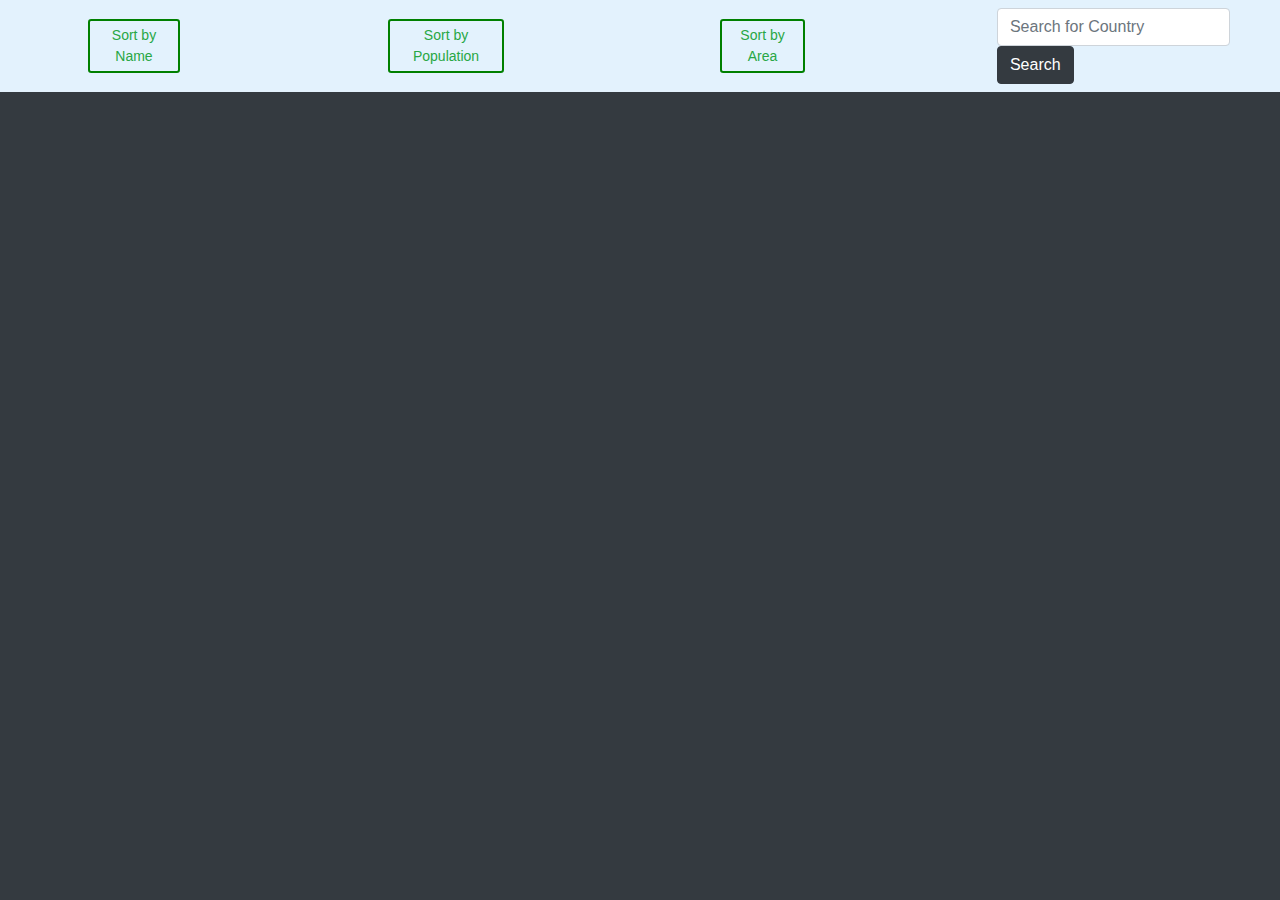
<file: WorldInfo/index.html>
<!DOCTYPE html>
<html lang="en">
<head>
    <meta charset="UTF-8">
    <meta name="viewport" content="width=device-width, initial-scale=1.0">
    <link rel="stylesheet" href="style.css">
    <link href="https://stackpath.bootstrapcdn.com/bootstrap/4.4.1/css/bootstrap.min.css" rel="stylesheet" integrity="sha384-Vkoo8x4CGsO3+Hhxv8T/Q5PaXtkKtu6ug5TOeNV6gBiFeWPGFN9MuhOf23Q9Ifjh" crossorigin="anonymous">
    <title>WorldInfo</title>
</head>
<body class="table-dark">
    <nav class="navbar navbar-expand-lg navbar-light">
            <div class="ml-4"></div>
        <button type="button" class="btn btn-outline-success btn-sm ml-5" id="name">Sort by Name</button>
            
            <div class="ml-4"></div>
            <div class="ml-5"></div>
            <div class="ml-5 mr-3"></div>
            <div class="ml-5"></div>

        <button type="button" class="btn btn-outline-success btn-sm mr-4 ml-4" id="population">Sort by Population</button>
            <div class="ml-5"></div>
            <div class="ml-5"></div>
            <div class="ml-5"></div>
        <button type="button" class="btn btn-outline-success btn-sm mr-5 ml-5" id="area">Sort by Area</button>
            
            <div class="ml-5"></div>
            <div class="ml-5"></div>
            <div class="ml-5"></div>
            
        <form class="form-inline my-2 my-lg-0">
            <input class="form-control mr-sm-2" type="search" placeholder="Search for Country" aria-label="Search">
            <button class="btn btn-dark" id="search">Search</button>
        </form>
        </div>
      </nav>

    <table class="table table-striped table-dark">
        <thead>
          <tr>
            <th scope="col">#</th>
            <th scope="col">Flag</th>
            <th scope="col">Name</th>
            <th scope="col">Population</th>
            <th scope="col">Capital</th>
            <th scope="col">Area</th>
            <th scope="col">Country Language</th>
            <th scope="col">Country Currency</th>
          </tr>
        </thead>
        <tbody></tbody>
    </table>

    <script src="script.js"></script>
</body>
</html>
</file>
<file: WorldInfo/style.css>
table{
    display: none;
}
nav{
    background-color: #e3f2fd !important;
}
#name{
    border: 2px solid green;        
}
#population{
    border: 2px solid green;        
}
#area{
    border: 2px solid green;        
}
</file>
